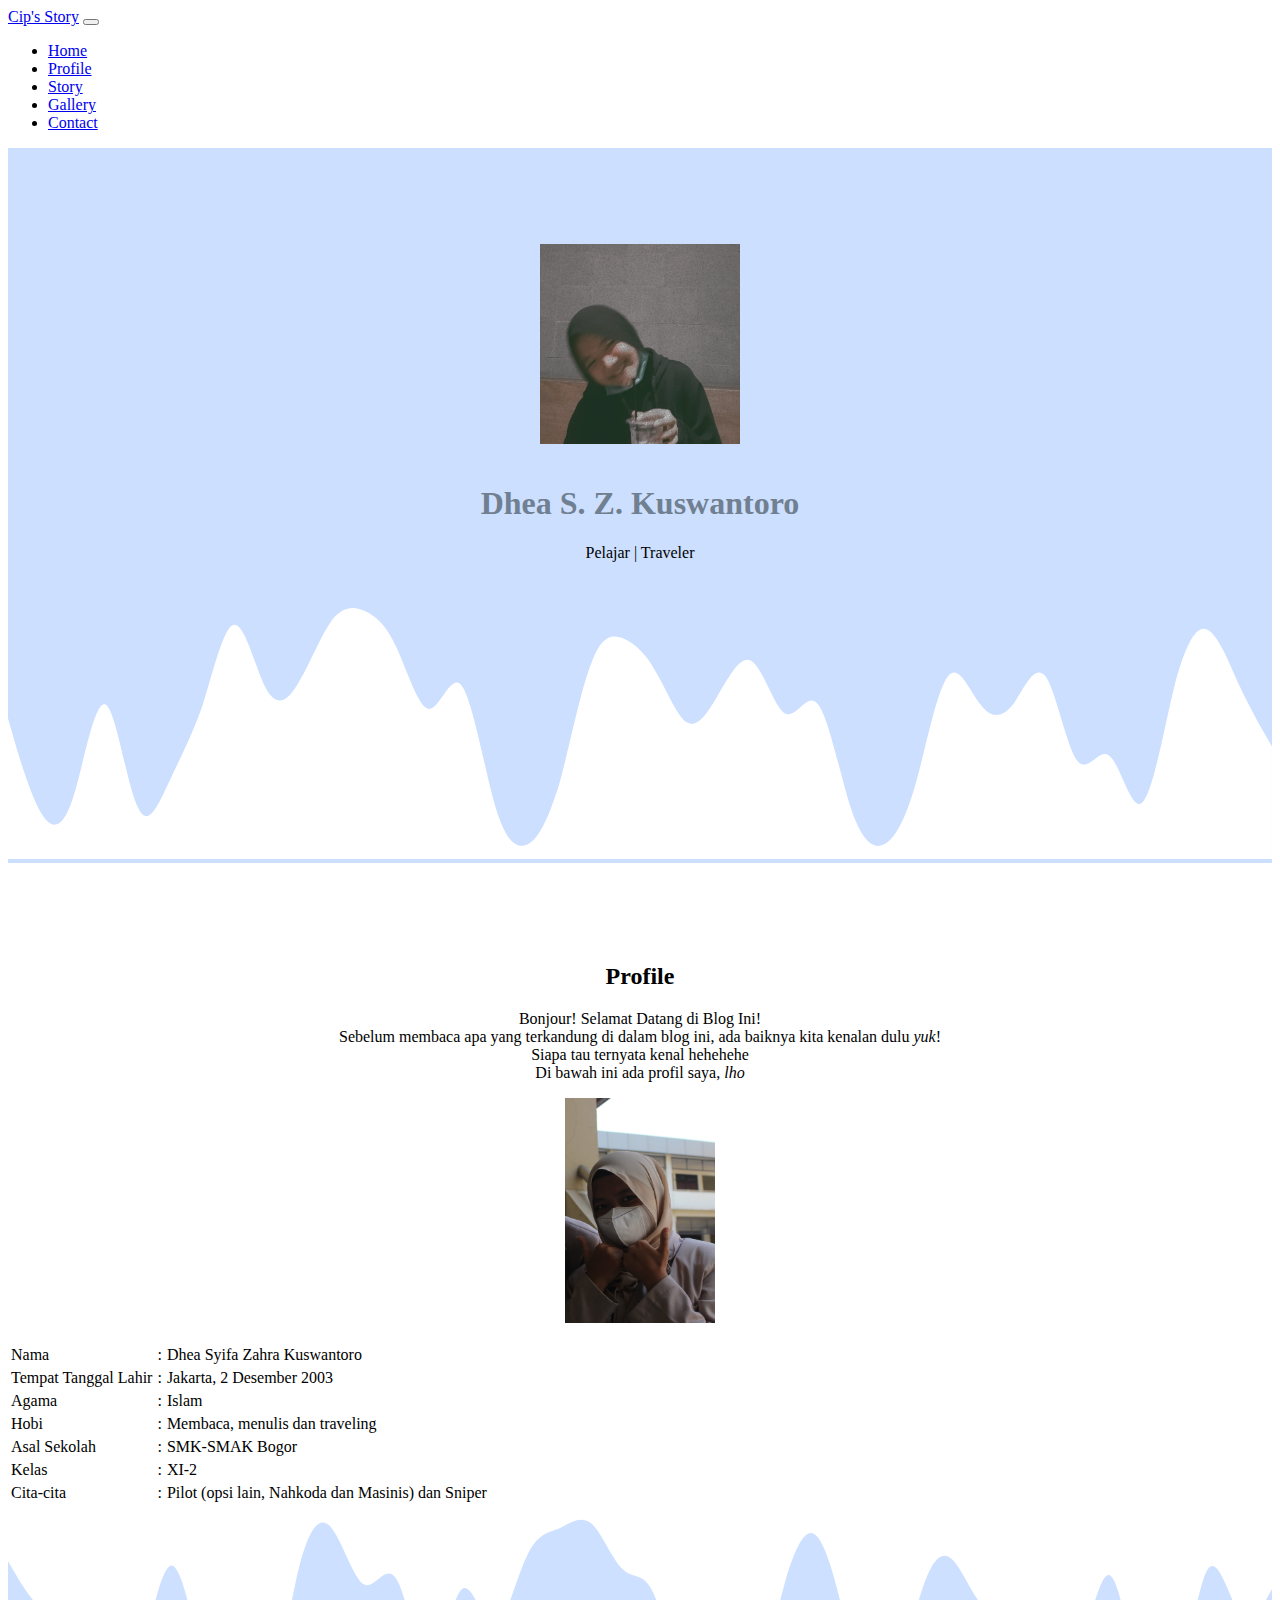
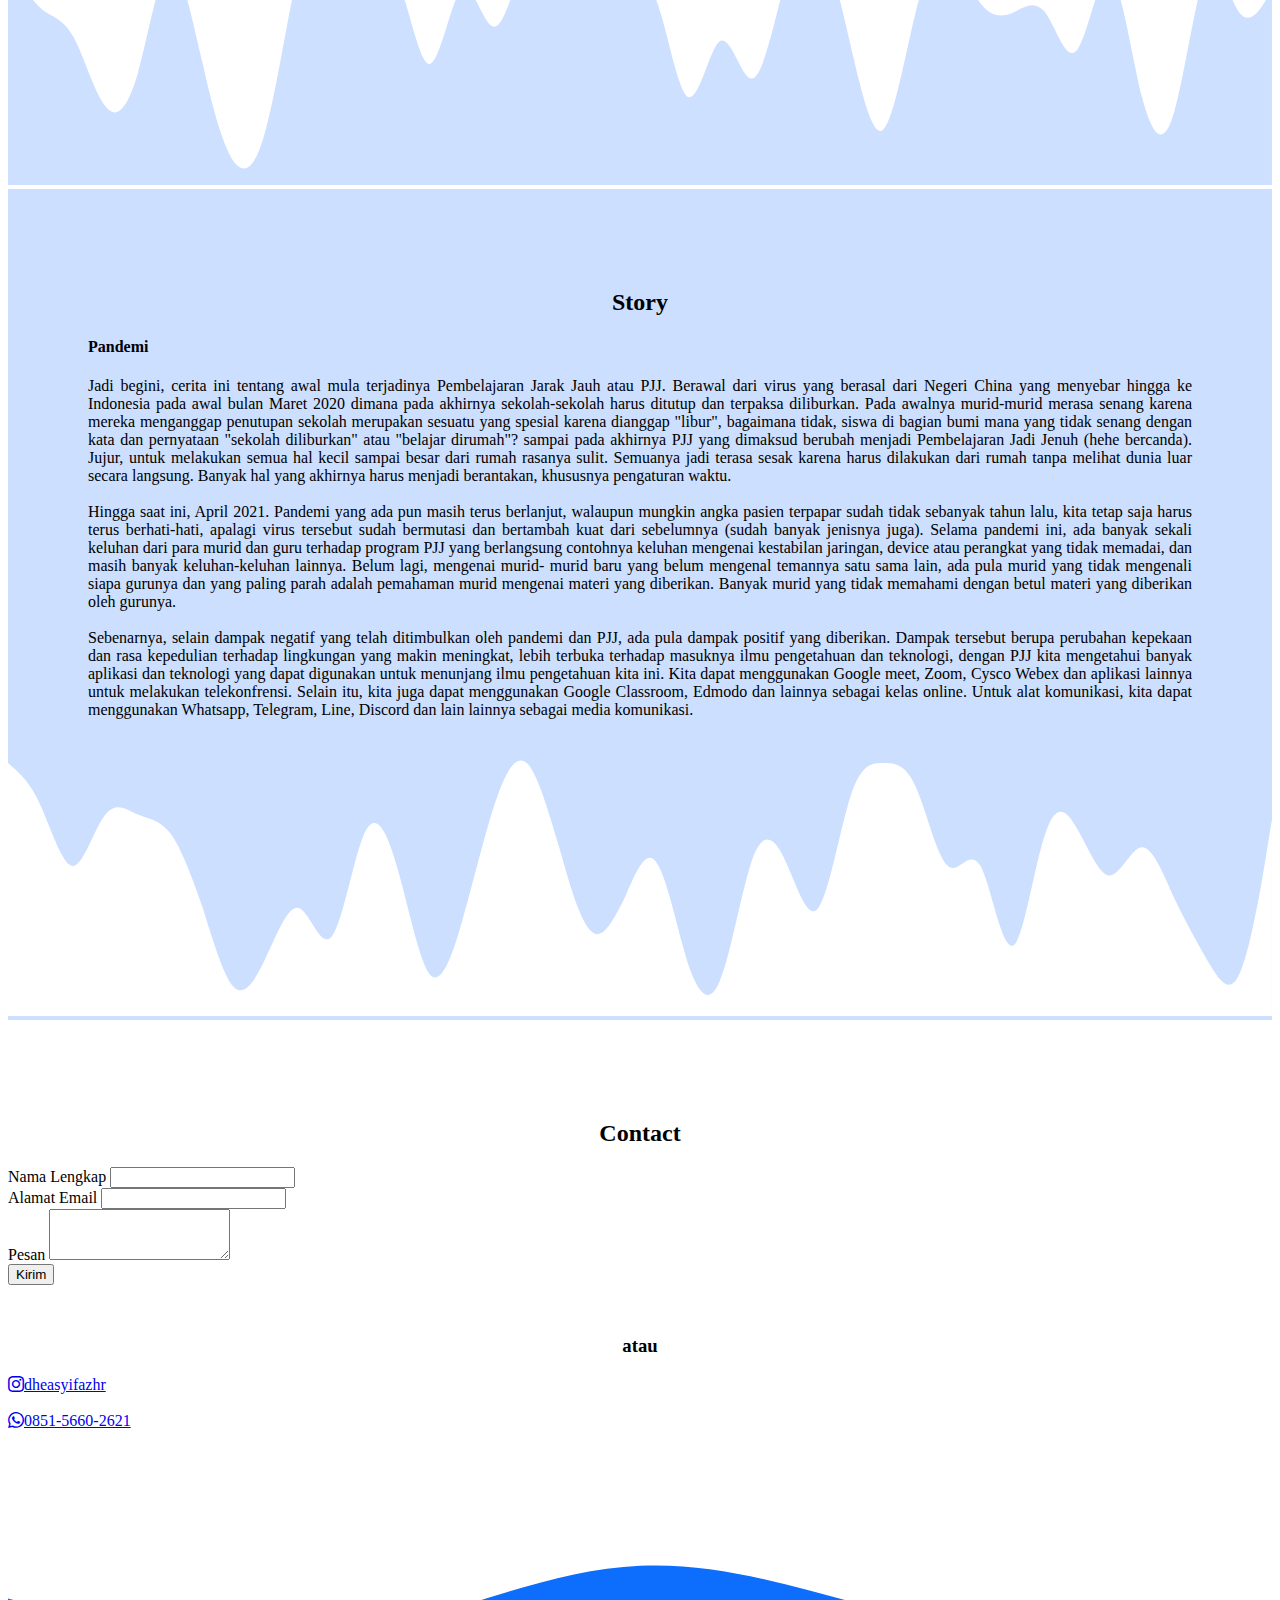
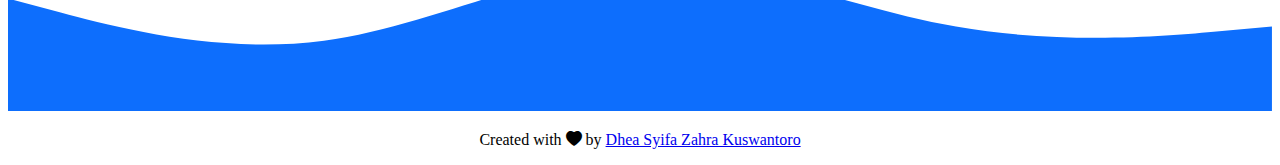
<file: index.html>
<!DOCTYPE html>
<html lang="en">
  <head>
    <!-- Required meta tags -->
    <meta charset="utf-8" />
    <meta name="viewport" content="width=device-width, initial-scale=1" />

    <!-- Bootstrap CSS -->
    <link href="https://cdn.jsdelivr.net/npm/bootstrap@5.0.1/dist/css/bootstrap.min.css" rel="stylesheet" 
    integrity="sha384-+0n0xVW2eSR5OomGNYDnhzAbDsOXxcvSN1TPprVMTNDbiYZCxYbOOl7+AMvyTG2x" crossorigin="anonymous" />

    <!-- Bootstrap Icons -->
    <link rel="stylesheet" href="https://cdn.jsdelivr.net/npm/bootstrap-icons@1.5.0/font/bootstrap-icons.css">

    <!-- My CSS -->
    <link rel="stylesheet" href="index.css" />

    <title>Little Story | Dhea Syifa</title>
  </head>
  <body>
    <!-- Navbar -->
    <nav class="navbar navbar-expand-lg navbar-dark bg-primary shadow-sm fixed-top">
      <div class="container">
        <a class="navbar-brand" href="#">Cip's Story</a>
        <button class="navbar-toggler" type="button" data-bs-toggle="collapse" data-bs-target="#navbarNav" aria-controls="navbarNav" aria-expanded="false" aria-label="Toggle navigation">
          <span class="navbar-toggler-icon"></span>
        </button>
        <div class="collapse navbar-collapse" id="navbarNav">
          <ul class="navbar-nav ms-auto">
            <li class="nav-item">
              <a class="nav-link active" aria-current="page" href="#Home">Home</a>
            </li>
            <li class="nav-item">
              <a class="nav-link" href="#Profile">Profile</a>
            </li>
            <li class="nav-item">
              <a class="nav-link" href="#Story">Story</a>
            </li>
            <li class="nav-item">
              <a class="nav-link" href="gallery.html">Gallery</a>
            </li>
            <li class="nav-item">
              <a class="nav-link" href="#Contact">Contact</a>
            </li>
          </ul>
        </div>
      </div>
    </nav>
    <!-- Akhir Navbar -->

    <!-- Jumbotron -->
    <section class="jumbotron">
      <img src="img/profile.jpg" alt="Dhea Syifa Zahra Kuswantoro" width="200" class="rounded-circle img-thumbnail" />
      <h1 class="display-4">Dhea S. Z. Kuswantoro</h1>
      <p class="lead text-center">Pelajar | Traveler</p>
      <svg xmlns="http://www.w3.org/2000/svg" viewBox="0 0 1440 320">
        <path
          fill="#ffff"
          fill-opacity="1"
          d="M0,160L6.2,181.3C12.3,203,25,245,37,266.7C49.2,288,62,288,74,250.7C86.2,213,98,139,111,144C123.1,149,135,235,148,261.3C160,288,172,256,185,229.3C196.9,203,209,181,222,144C233.8,107,246,53,258,53.3C270.8,53,283,107,295,128C307.7,149,320,139,332,117.3C344.6,96,357,64,369,48C381.5,32,394,32,406,37.3C418.5,43,431,53,443,80C455.4,107,468,149,480,149.3C492.3,149,505,107,517,122.7C529.2,139,542,213,554,256C566.2,299,578,309,591,304C603.1,299,615,277,628,234.7C640,192,652,128,665,96C676.9,64,689,64,702,69.3C713.8,75,726,85,738,106.7C750.8,128,763,160,775,165.3C787.7,171,800,149,812,128C824.6,107,837,85,849,96C861.5,107,874,149,886,154.7C898.5,160,911,128,923,144C935.4,160,948,224,960,261.3C972.3,299,985,309,997,304C1009.2,299,1022,277,1034,234.7C1046.2,192,1058,128,1071,112C1083.1,96,1095,128,1108,144C1120,160,1132,160,1145,144C1156.9,128,1169,96,1182,112C1193.8,128,1206,192,1218,208C1230.8,224,1243,192,1255,202.7C1267.7,213,1280,267,1292,256C1304.6,245,1317,171,1329,122.7C1341.5,75,1354,53,1366,58.7C1378.5,64,1391,96,1403,122.7C1415.4,149,1428,171,1434,181.3L1440,192L1440,320L1433.8,320C1427.7,320,1415,320,1403,320C1390.8,320,1378,320,1366,320C1353.8,320,1342,320,1329,320C1316.9,320,1305,320,1292,320C1280,320,1268,320,1255,320C1243.1,320,1231,320,1218,320C1206.2,320,1194,320,1182,320C1169.2,320,1157,320,1145,320C1132.3,320,1120,320,1108,320C1095.4,320,1083,320,1071,320C1058.5,320,1046,320,1034,320C1021.5,320,1009,320,997,320C984.6,320,972,320,960,320C947.7,320,935,320,923,320C910.8,320,898,320,886,320C873.8,320,862,320,849,320C836.9,320,825,320,812,320C800,320,788,320,775,320C763.1,320,751,320,738,320C726.2,320,714,320,702,320C689.2,320,677,320,665,320C652.3,320,640,320,628,320C615.4,320,603,320,591,320C578.5,320,566,320,554,320C541.5,320,529,320,517,320C504.6,320,492,320,480,320C467.7,320,455,320,443,320C430.8,320,418,320,406,320C393.8,320,382,320,369,320C356.9,320,345,320,332,320C320,320,308,320,295,320C283.1,320,271,320,258,320C246.2,320,234,320,222,320C209.2,320,197,320,185,320C172.3,320,160,320,148,320C135.4,320,123,320,111,320C98.5,320,86,320,74,320C61.5,320,49,320,37,320C24.6,320,12,320,6,320L0,320Z"
        ></path>
      </svg>
    </section>
    <!-- Akhir Jumbotron -->

    <!-- Profile -->
    <section id="Profile">
      <div class="container">
        <div class="row">
          <div class="col">
            <h2>Profile</h2>
          </div>
        </div>
      </div>
      <p style="text-align: center;">Bonjour! Selamat Datang di Blog Ini! 
        <br />
        Sebelum membaca apa yang terkandung di dalam blog ini, ada baiknya kita kenalan dulu <i>yuk</i>! <br />Siapa tau ternyata kenal hehehehe <br />Di bawah ini ada profil saya, <i>lho</i></p>
      <img src="img/pict profile.jpg" alt="Dhea Syifa Zahra Kuswantoro" width="150" height="225" />
      <table class="table text-align-center">
        <tr>
          <td>Nama</td>
          <td>:</td>
          <td>Dhea Syifa Zahra Kuswantoro</td>
        </tr>
        <tr>
          <td>Tempat Tanggal Lahir</td>
          <td>:</td>
          <td>Jakarta, 2 Desember 2003</td>
        </tr>
        <tr>
          <td>Agama</td>
          <td>:</td>
          <td>Islam</td>
        </tr>
        <tr>
          <td>Hobi</td>
          <td>:</td>
          <td>Membaca, menulis dan traveling</td>
        </tr>
        <tr>
          <td>Asal Sekolah</td>
          <td>:</td>
          <td>SMK-SMAK Bogor</td>
        </tr>
        <tr>
          <td>Kelas</td>
          <td>:</td>
          <td>XI-2</td>
        </tr>
        <tr>
          <td>Cita-cita</td>
          <td>:</td>
          <td>Pilot (opsi lain, Nahkoda dan Masinis) dan Sniper</td>
        </tr>
      </table>
      <svg xmlns="http://www.w3.org/2000/svg" viewBox="0 0 1440 320">
        <path
          fill="#cde0ff"
          fill-opacity="1"
          d="M0,64L6.2,74.7C12.3,85,25,107,37,117.3C49.2,128,62,128,74,149.3C86.2,171,98,213,111,229.3C123.1,245,135,235,148,192C160,149,172,75,185,69.3C196.9,64,209,128,222,181.3C233.8,235,246,277,258,293.3C270.8,309,283,299,295,250.7C307.7,203,320,117,332,69.3C344.6,21,357,11,369,26.7C381.5,43,394,85,406,90.7C418.5,96,431,64,443,85.3C455.4,107,468,181,480,181.3C492.3,181,505,107,517,96C529.2,85,542,139,554,138.7C566.2,139,578,85,591,58.7C603.1,32,615,32,628,26.7C640,21,652,11,665,21.3C676.9,32,689,64,702,74.7C713.8,85,726,75,738,106.7C750.8,139,763,213,775,218.7C787.7,224,800,160,812,154.7C824.6,149,837,203,849,197.3C861.5,192,874,128,886,85.3C898.5,43,911,21,923,37.3C935.4,53,948,107,960,160C972.3,213,985,267,997,256C1009.2,245,1022,171,1034,122.7C1046.2,75,1058,53,1071,58.7C1083.1,64,1095,96,1108,112C1120,128,1132,128,1145,122.7C1156.9,117,1169,107,1182,122.7C1193.8,139,1206,181,1218,165.3C1230.8,149,1243,75,1255,80C1267.7,85,1280,171,1292,218.7C1304.6,267,1317,277,1329,234.7C1341.5,192,1354,96,1366,74.7C1378.5,53,1391,107,1403,122.7C1415.4,139,1428,117,1434,106.7L1440,96L1440,320L1433.8,320C1427.7,320,1415,320,1403,320C1390.8,320,1378,320,1366,320C1353.8,320,1342,320,1329,320C1316.9,320,1305,320,1292,320C1280,320,1268,320,1255,320C1243.1,320,1231,320,1218,320C1206.2,320,1194,320,1182,320C1169.2,320,1157,320,1145,320C1132.3,320,1120,320,1108,320C1095.4,320,1083,320,1071,320C1058.5,320,1046,320,1034,320C1021.5,320,1009,320,997,320C984.6,320,972,320,960,320C947.7,320,935,320,923,320C910.8,320,898,320,886,320C873.8,320,862,320,849,320C836.9,320,825,320,812,320C800,320,788,320,775,320C763.1,320,751,320,738,320C726.2,320,714,320,702,320C689.2,320,677,320,665,320C652.3,320,640,320,628,320C615.4,320,603,320,591,320C578.5,320,566,320,554,320C541.5,320,529,320,517,320C504.6,320,492,320,480,320C467.7,320,455,320,443,320C430.8,320,418,320,406,320C393.8,320,382,320,369,320C356.9,320,345,320,332,320C320,320,308,320,295,320C283.1,320,271,320,258,320C246.2,320,234,320,222,320C209.2,320,197,320,185,320C172.3,320,160,320,148,320C135.4,320,123,320,111,320C98.5,320,86,320,74,320C61.5,320,49,320,37,320C24.6,320,12,320,6,320L0,320Z"
        ></path>
      </svg>
    </section>
    <!-- Akhir Profile -->

    <!-- Story -->
    <section id="Story">
      <div class="container">
        <div class="row text-center mb-3">
          <div class="col">
            <h2>Story</h2>
          </div>
        </div>
      </div>
      <h4>Pandemi</h4>
      <p style="margin-left: 5rem; margin-right: 5rem; text-align: justify;">
        Jadi begini, cerita ini tentang awal mula terjadinya Pembelajaran Jarak Jauh atau PJJ. Berawal dari virus yang berasal dari Negeri China yang menyebar hingga ke Indonesia pada awal bulan Maret 2020 dimana pada akhirnya
        sekolah-sekolah harus ditutup dan terpaksa diliburkan. Pada awalnya murid-murid merasa senang karena mereka menganggap penutupan sekolah merupakan sesuatu yang spesial karena dianggap "libur", bagaimana tidak, siswa di bagian bumi
        mana yang tidak senang dengan kata dan pernyataan "sekolah diliburkan" atau "belajar dirumah"? sampai pada akhirnya PJJ yang dimaksud berubah menjadi Pembelajaran Jadi Jenuh (hehe bercanda). Jujur, untuk melakukan semua hal kecil
        sampai besar dari rumah rasanya sulit. Semuanya jadi terasa sesak karena harus dilakukan dari rumah tanpa melihat dunia luar secara langsung. Banyak hal yang akhirnya harus menjadi berantakan, khususnya pengaturan waktu.
        <br />
        <br />
        Hingga saat ini, April 2021. Pandemi yang ada pun masih terus berlanjut, walaupun mungkin angka pasien terpapar sudah tidak sebanyak tahun lalu, kita tetap saja harus terus berhati-hati, apalagi virus tersebut sudah bermutasi dan
        bertambah kuat dari sebelumnya (sudah banyak jenisnya juga). Selama pandemi ini, ada banyak sekali keluhan dari para murid dan guru terhadap program PJJ yang berlangsung contohnya keluhan mengenai kestabilan jaringan, device atau
        perangkat yang tidak memadai, dan masih banyak keluhan-keluhan lainnya. Belum lagi, mengenai murid- murid baru yang belum mengenal temannya satu sama lain, ada pula murid yang tidak mengenali siapa gurunya dan yang paling parah
        adalah pemahaman murid mengenai materi yang diberikan. Banyak murid yang tidak memahami dengan betul materi yang diberikan oleh gurunya.
        <br />
        <br />
        Sebenarnya, selain dampak negatif yang telah ditimbulkan oleh pandemi dan PJJ, ada pula dampak positif yang diberikan. Dampak tersebut berupa perubahan kepekaan dan rasa kepedulian terhadap lingkungan yang makin meningkat, lebih
        terbuka terhadap masuknya ilmu pengetahuan dan teknologi, dengan PJJ kita mengetahui banyak aplikasi dan teknologi yang dapat digunakan untuk menunjang ilmu pengetahuan kita ini. Kita dapat menggunakan Google meet, Zoom, Cysco Webex
        dan aplikasi lainnya untuk melakukan telekonfrensi. Selain itu, kita juga dapat menggunakan Google Classroom, Edmodo dan lainnya sebagai kelas online. Untuk alat komunikasi, kita dapat menggunakan Whatsapp, Telegram, Line, Discord
        dan lain lainnya sebagai media komunikasi.
      </p>
      <svg xmlns="http://www.w3.org/2000/svg" viewBox="0 0 1440 320">
        <path
          fill="#ffffff"
          fill-opacity="1"
          d="M0,32L6.2,37.3C12.3,43,25,53,37,80C49.2,107,62,149,74,149.3C86.2,149,98,107,111,90.7C123.1,75,135,85,148,90.7C160,96,172,96,185,112C196.9,128,209,160,222,197.3C233.8,235,246,277,258,288C270.8,299,283,277,295,250.7C307.7,224,320,192,332,197.3C344.6,203,357,245,369,229.3C381.5,213,394,139,406,112C418.5,85,431,107,443,149.3C455.4,192,468,256,480,272C492.3,288,505,256,517,213.3C529.2,171,542,117,554,80C566.2,43,578,21,591,32C603.1,43,615,85,628,128C640,171,652,213,665,224C676.9,235,689,213,702,186.7C713.8,160,726,128,738,144C750.8,160,763,224,775,261.3C787.7,299,800,309,812,277.3C824.6,245,837,171,849,138.7C861.5,107,874,117,886,144C898.5,171,911,213,923,197.3C935.4,181,948,107,960,69.3C972.3,32,985,32,997,32C1009.2,32,1022,32,1034,58.7C1046.2,85,1058,139,1071,149.3C1083.1,160,1095,128,1108,149.3C1120,171,1132,245,1145,240C1156.9,235,1169,149,1182,112C1193.8,75,1206,85,1218,106.7C1230.8,128,1243,160,1255,160C1267.7,160,1280,128,1292,128C1304.6,128,1317,160,1329,186.7C1341.5,213,1354,235,1366,256C1378.5,277,1391,299,1403,272C1415.4,245,1428,171,1434,133.3L1440,96L1440,320L1433.8,320C1427.7,320,1415,320,1403,320C1390.8,320,1378,320,1366,320C1353.8,320,1342,320,1329,320C1316.9,320,1305,320,1292,320C1280,320,1268,320,1255,320C1243.1,320,1231,320,1218,320C1206.2,320,1194,320,1182,320C1169.2,320,1157,320,1145,320C1132.3,320,1120,320,1108,320C1095.4,320,1083,320,1071,320C1058.5,320,1046,320,1034,320C1021.5,320,1009,320,997,320C984.6,320,972,320,960,320C947.7,320,935,320,923,320C910.8,320,898,320,886,320C873.8,320,862,320,849,320C836.9,320,825,320,812,320C800,320,788,320,775,320C763.1,320,751,320,738,320C726.2,320,714,320,702,320C689.2,320,677,320,665,320C652.3,320,640,320,628,320C615.4,320,603,320,591,320C578.5,320,566,320,554,320C541.5,320,529,320,517,320C504.6,320,492,320,480,320C467.7,320,455,320,443,320C430.8,320,418,320,406,320C393.8,320,382,320,369,320C356.9,320,345,320,332,320C320,320,308,320,295,320C283.1,320,271,320,258,320C246.2,320,234,320,222,320C209.2,320,197,320,185,320C172.3,320,160,320,148,320C135.4,320,123,320,111,320C98.5,320,86,320,74,320C61.5,320,49,320,37,320C24.6,320,12,320,6,320L0,320Z"
        ></path>
      </svg>
    </section>
    <!-- Akhir Story -->

    <!-- Contact -->
    <section id="Contact">
      <div class="container">
        <div class="row mb-3">
          <div class="cel">
            <h2>Contact</h2>
          </div>
        </div>
        <div class="row justify-content-center">
          <class="col-md-6">
            <form>
              <div class="mb-3">
                <label for="Name" class="form-label">Nama Lengkap</label>
                <input type="text" class="form-control" id="Name" aria-describedby="Name"></input>
              </div>
              <div class="mb-3">
                <label for="Email" class="form-label">Alamat Email</label>
                <input type="email" class="form-control" id="Email" aria-describedby="Email" />
              </div>
              <div class="mb-3">
                <label for="Pesan" class="form-label">Pesan</label>
                <textarea class="form-control" id="Pesan" rows="3"></textarea>
              </div>
              <button type="submit" class="btn btn-primary">Kirim</button>
            </form>
          </div>
      <h3>atau</h3>
            <a class="btn btn-danger" href="https://instagram.com/dheasyifazhr?utm_medium=copy_link" role="button"><i class="bi bi-instagram"></i>dheasyifazhr</a>
        </br>
        </br>
            <a class="btn btn-success" href="https://wa.me/qr/U2TGAU6UXEEZD1" role="button"><i class="bi bi-whatsapp"></i>0851-5660-2621</a>
      </div>
    </div>
      <svg xmlns="http://www.w3.org/2000/svg" viewBox="0 0 1440 320">
        <path fill="#0d6efd" 
        fill-opacity="1" 
        d="M0,192L60,208C120,224,240,256,360,240C480,224,600,160,720,154.7C840,149,960,203,1080,224C1200,245,1320,235,1380,229.3L1440,224L1440,320L1380,320C1320,320,1200,320,1080,320C960,320,840,320,720,320C600,320,480,320,360,320C240,320,120,320,60,320L0,320Z">
      </path>
      </svg>
    </section>
    <!-- Akhir Contact -->

    <!-- Footer -->
    <footer class="bg-primary text-white pb-3">
      <p style="text-align: center;">Created with <i class="bi bi-heart-fill text-danger"></i> by <a href="https://instagram.com/dheasyifazhr?utm_medium=copy_link" class="text-white fw-bold">Dhea Syifa Zahra Kuswantoro</a></p>
    </footer>
    <!-- Akhir Footer -->
    <script src="https://cdn.jsdelivr.net/npm/bootstrap@5.0.1/dist/js/bootstrap.bundle.min.js" integrity="sha384-gtEjrD/SeCtmISkJkNUaaKMoLD0//ElJ19smozuHV6z3Iehds+3Ulb9Bn9Plx0x4" crossorigin="anonymous"></script>
  </body>
</html>
</file>
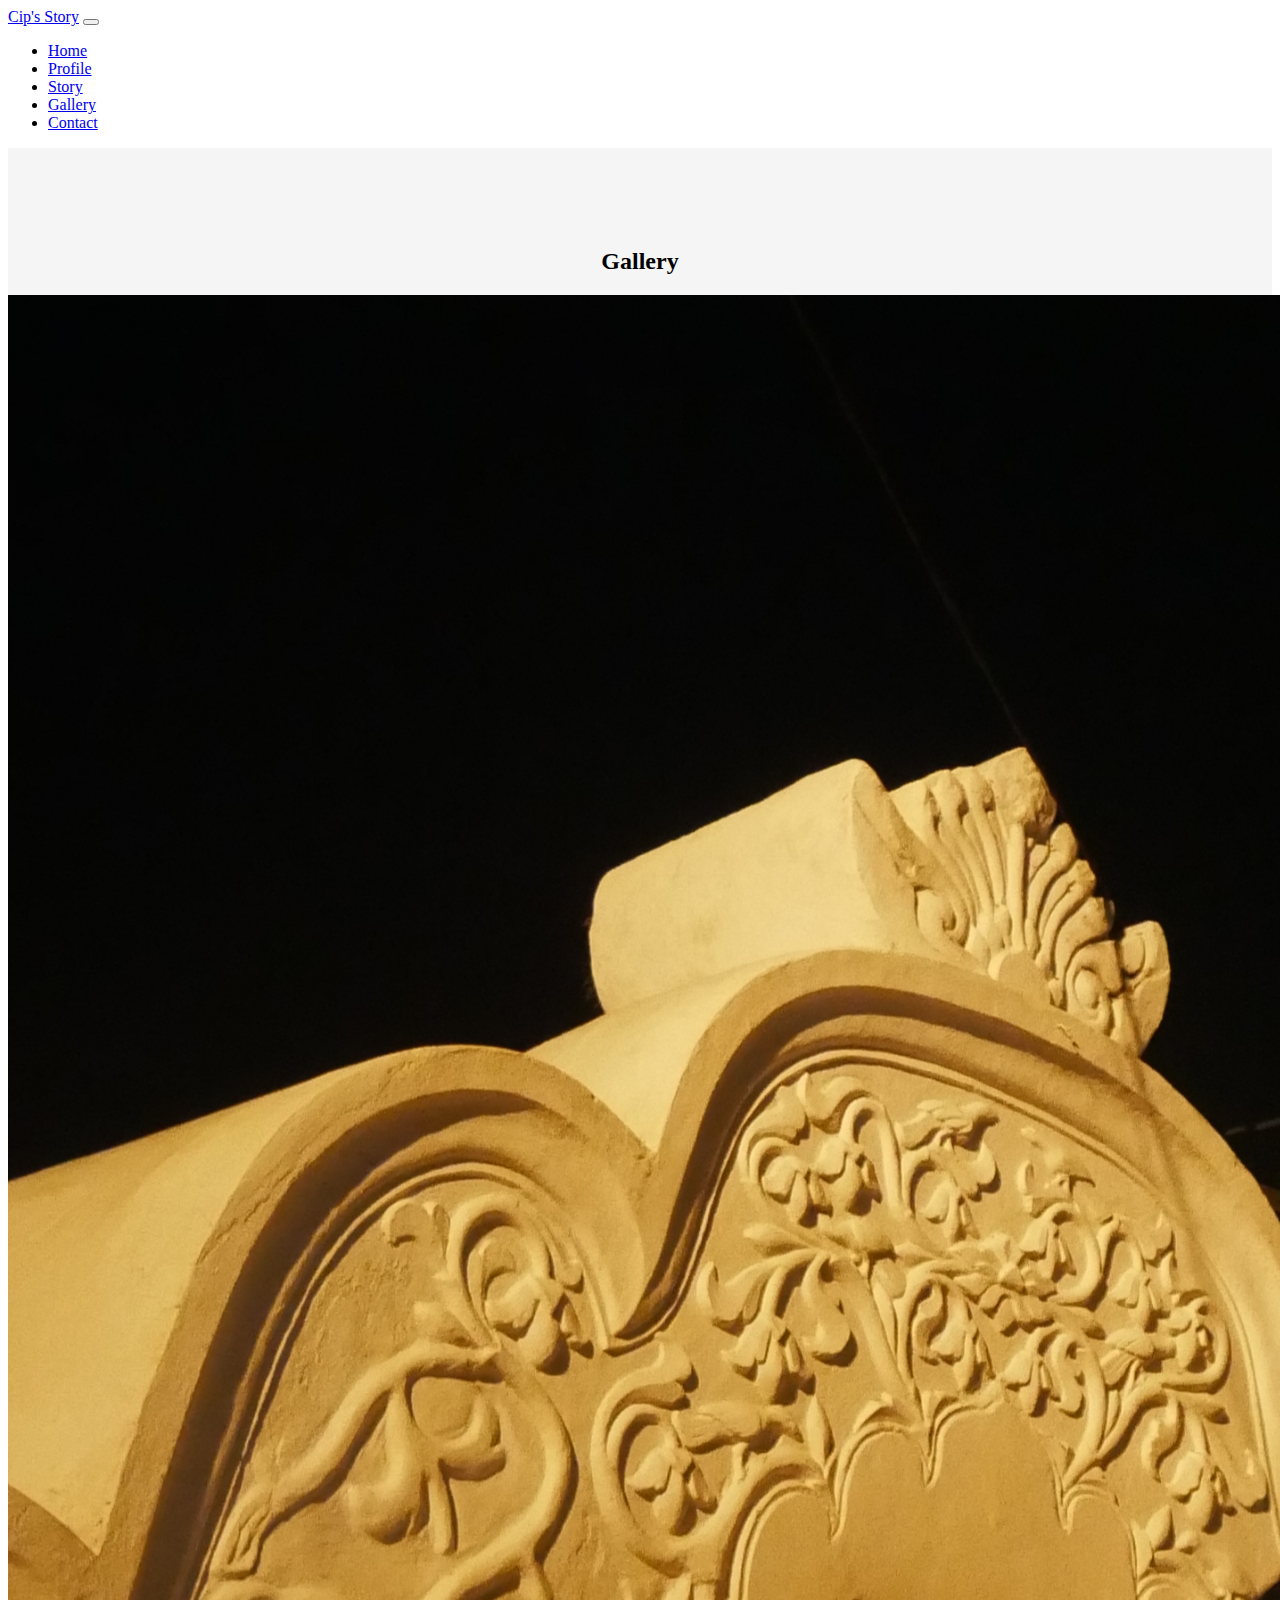
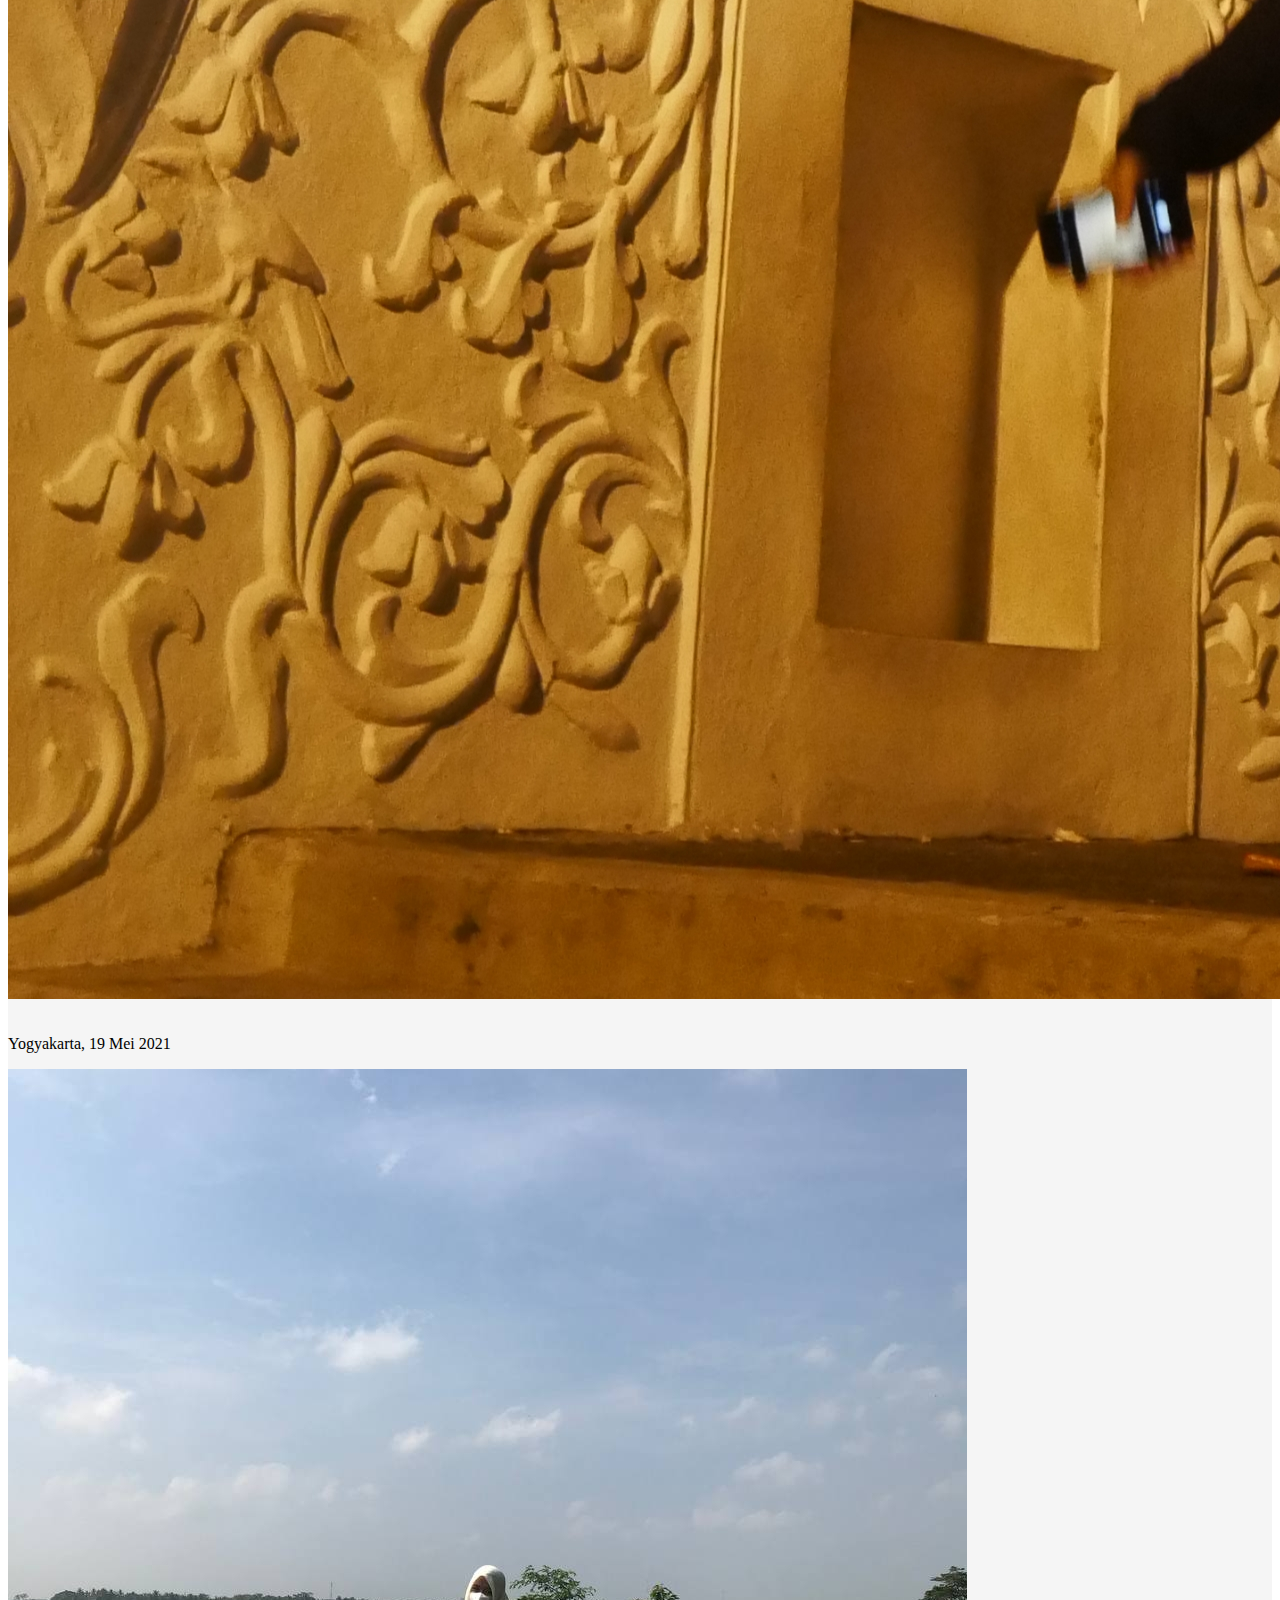
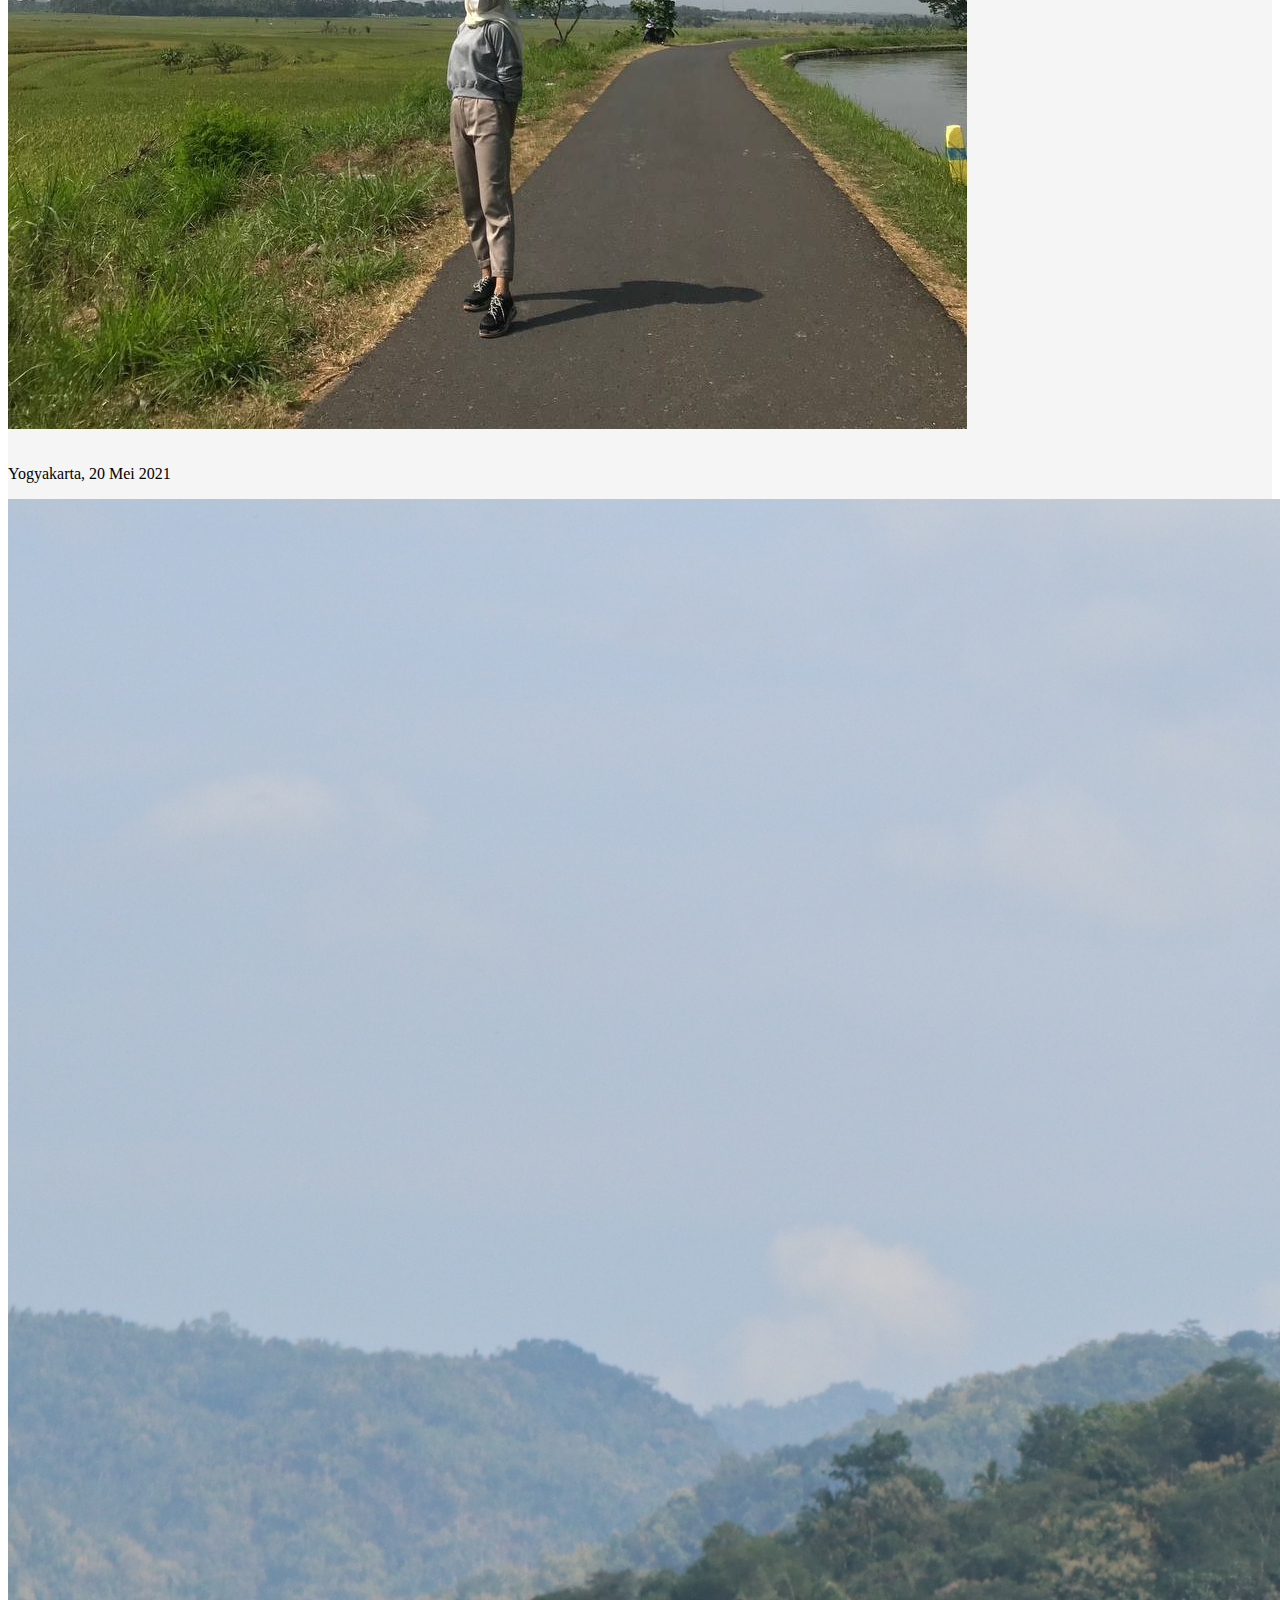
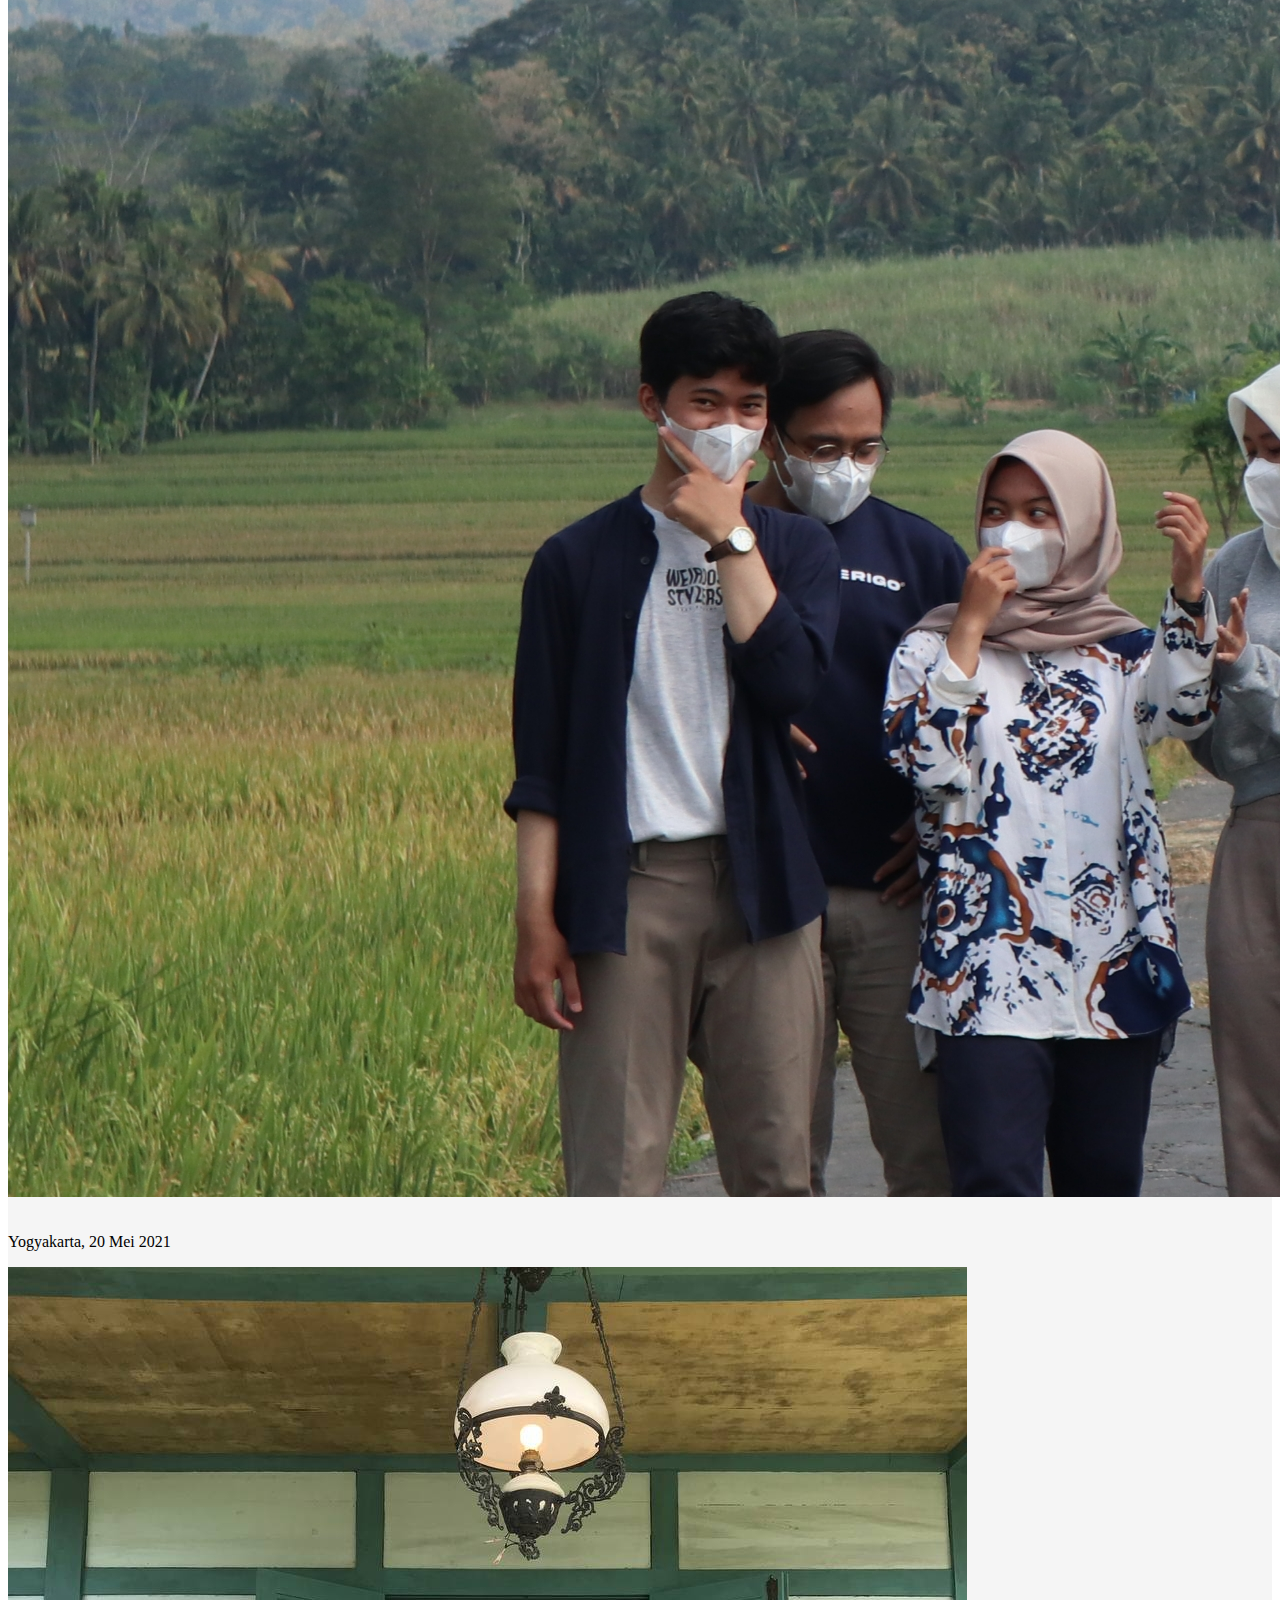
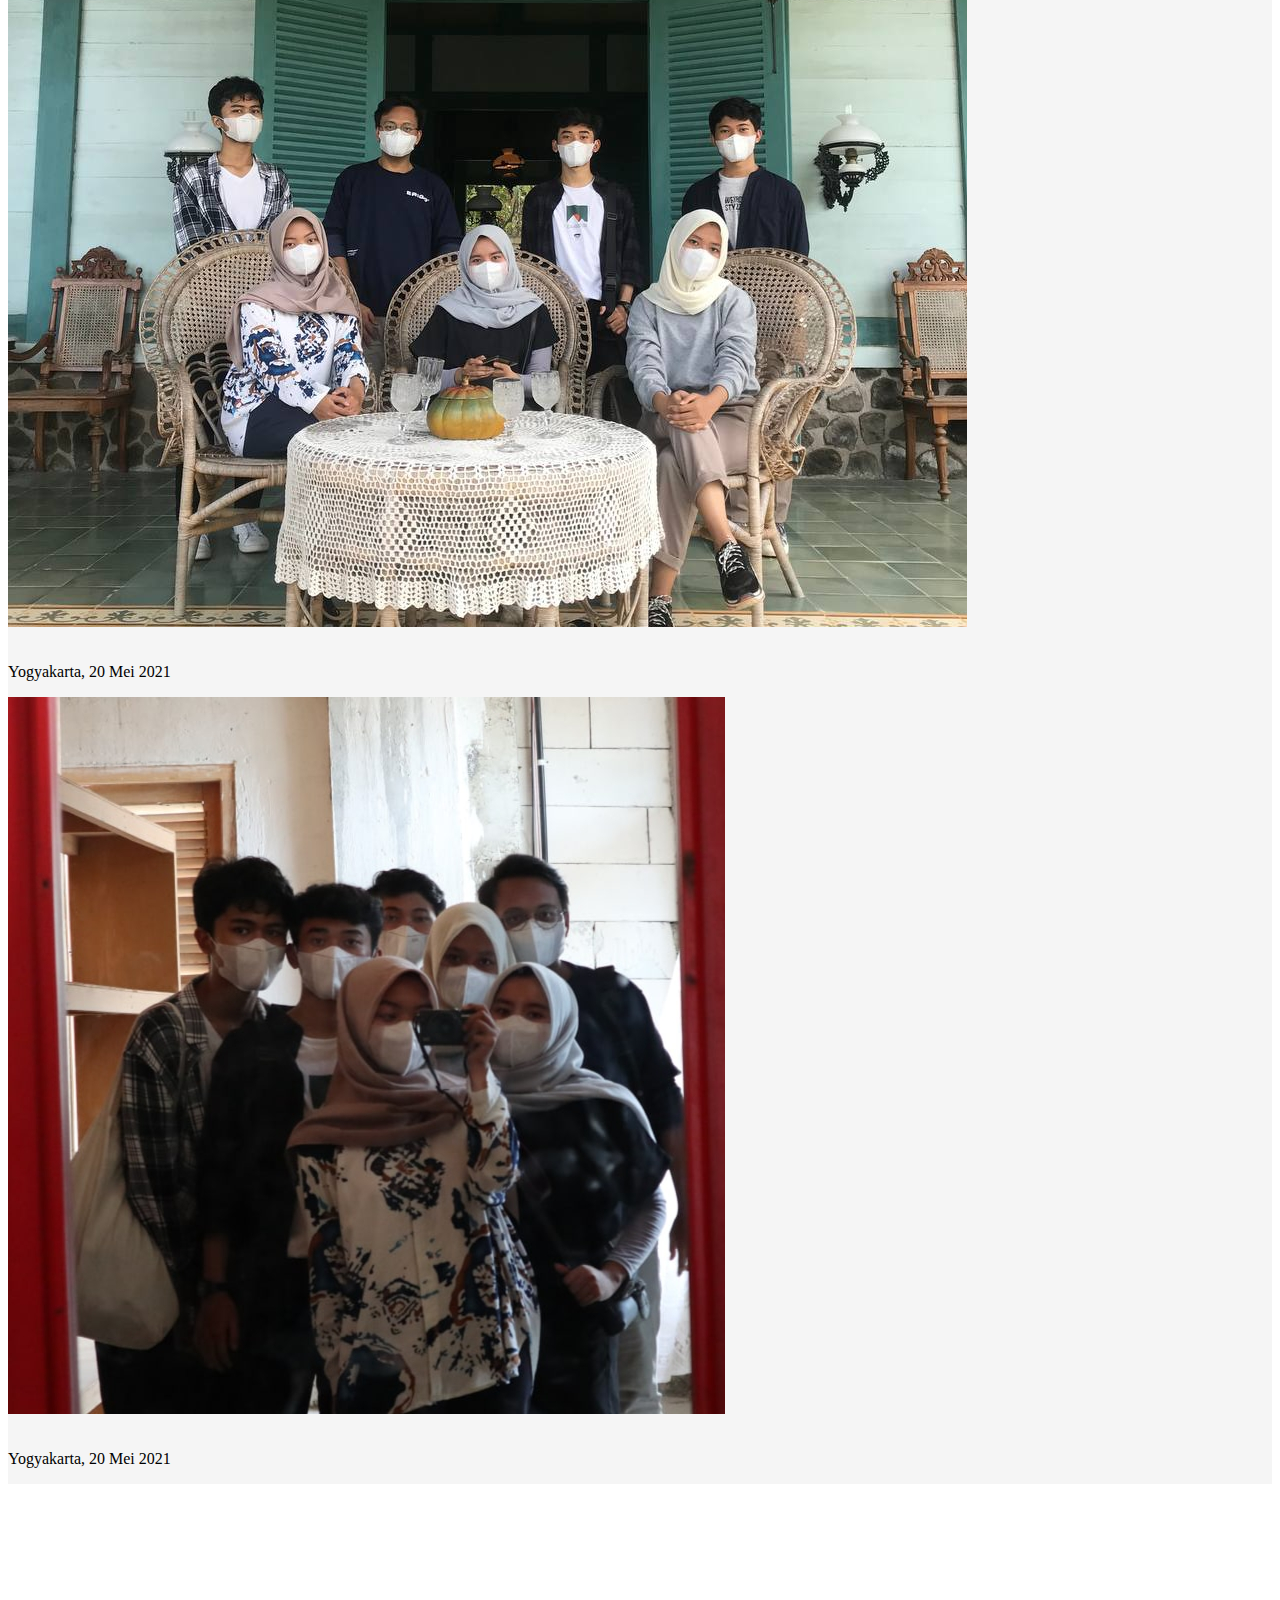
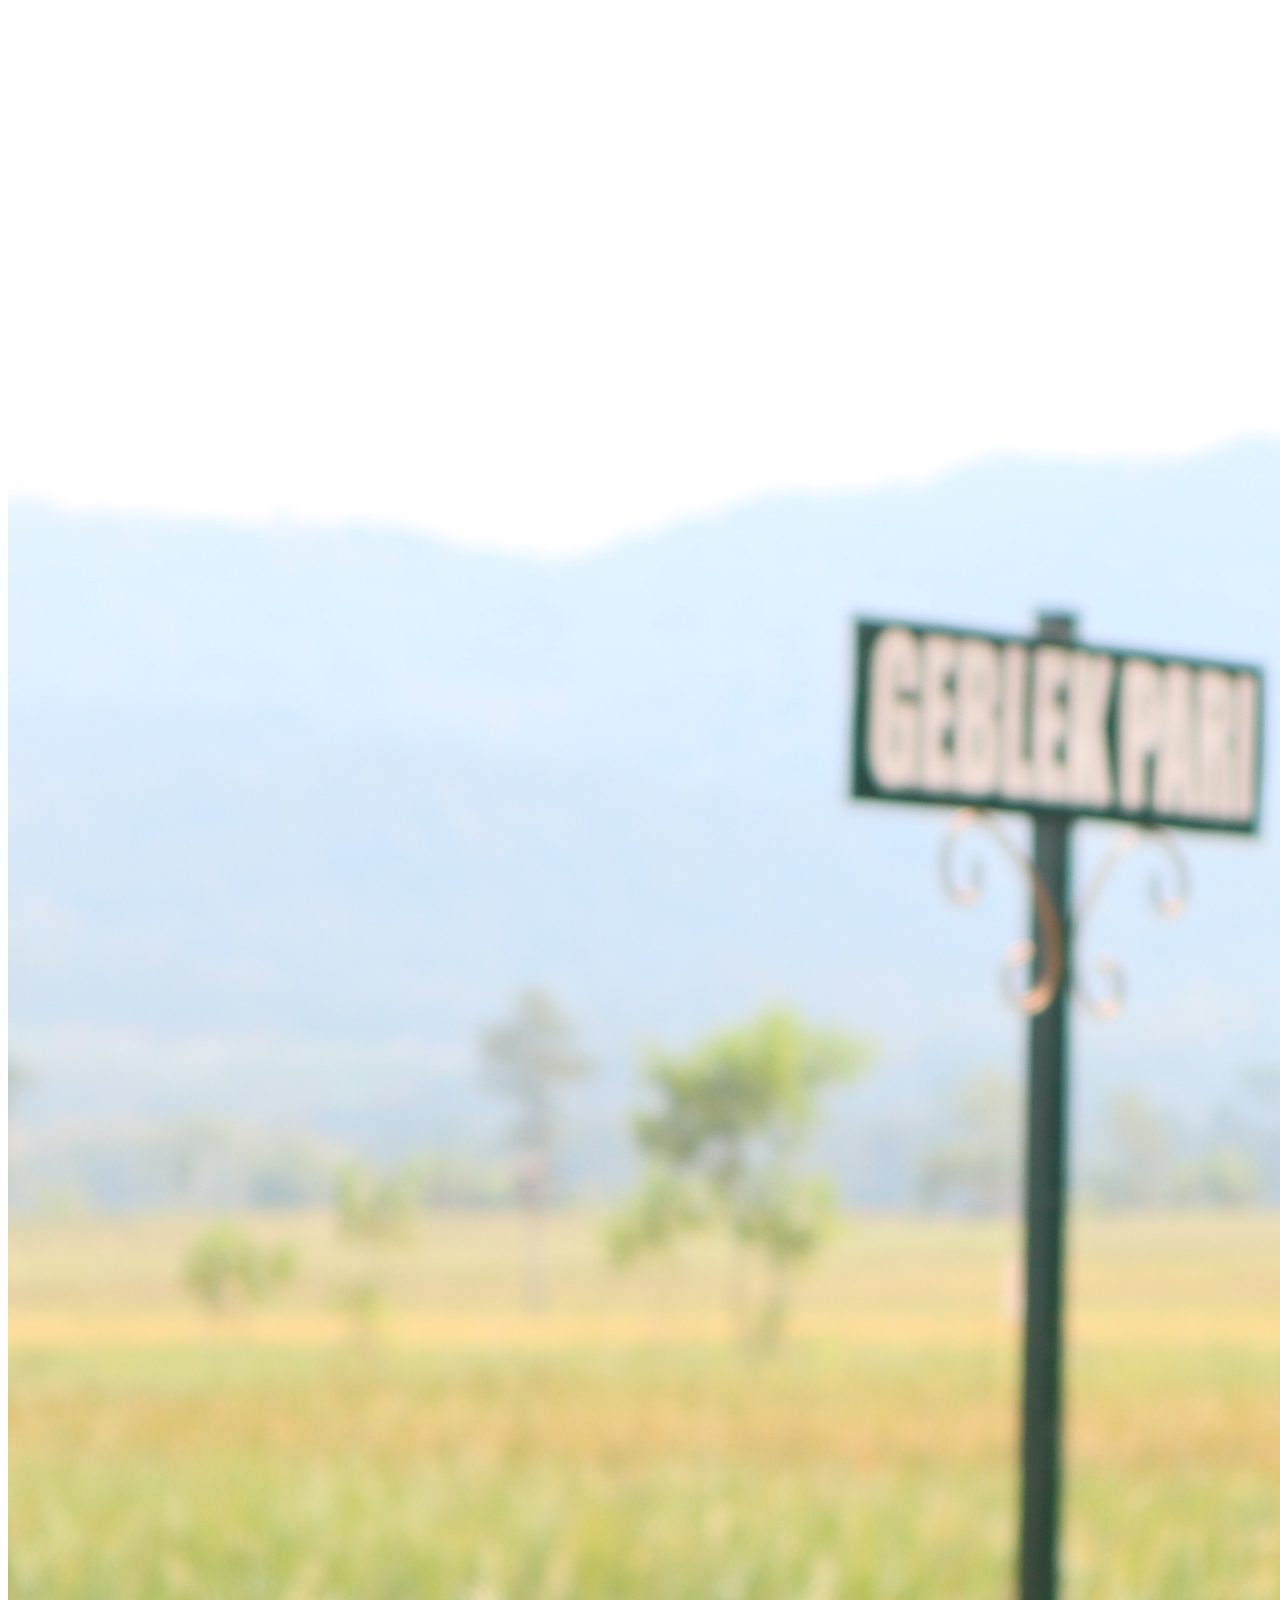
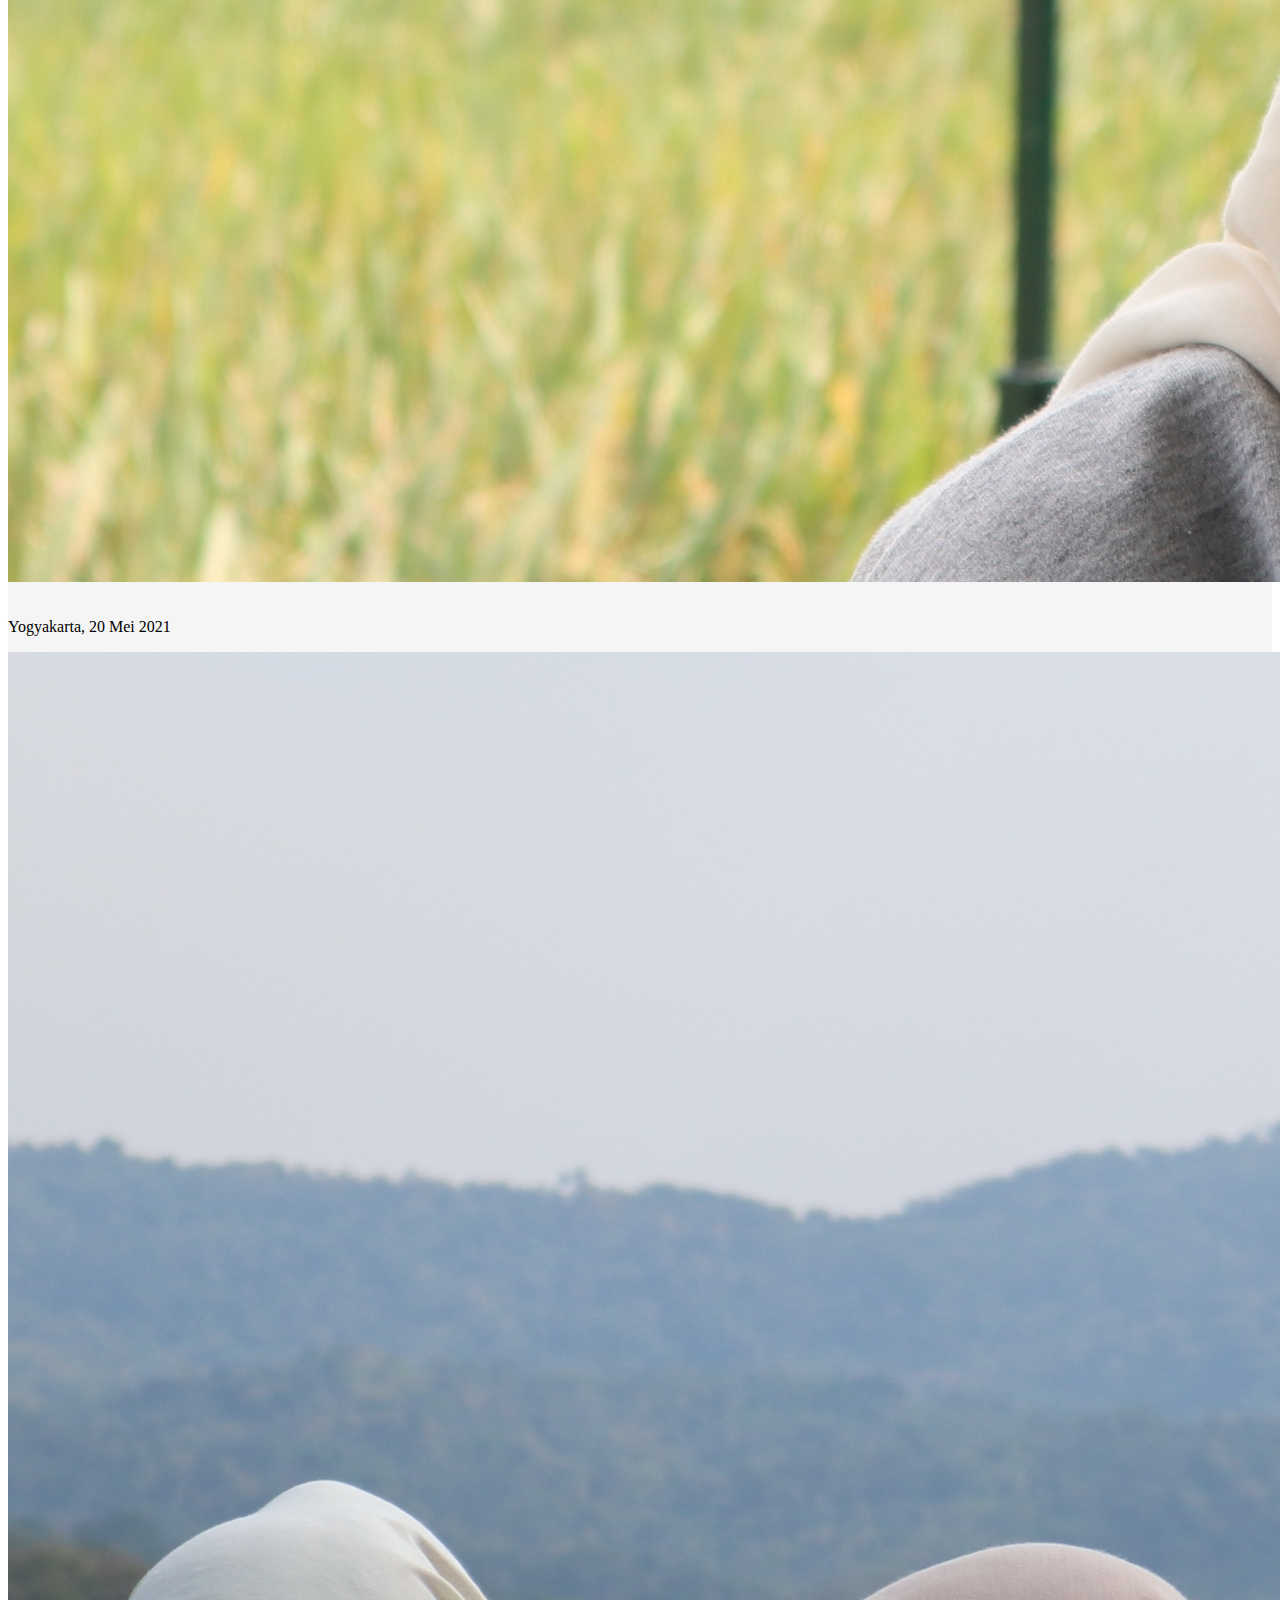
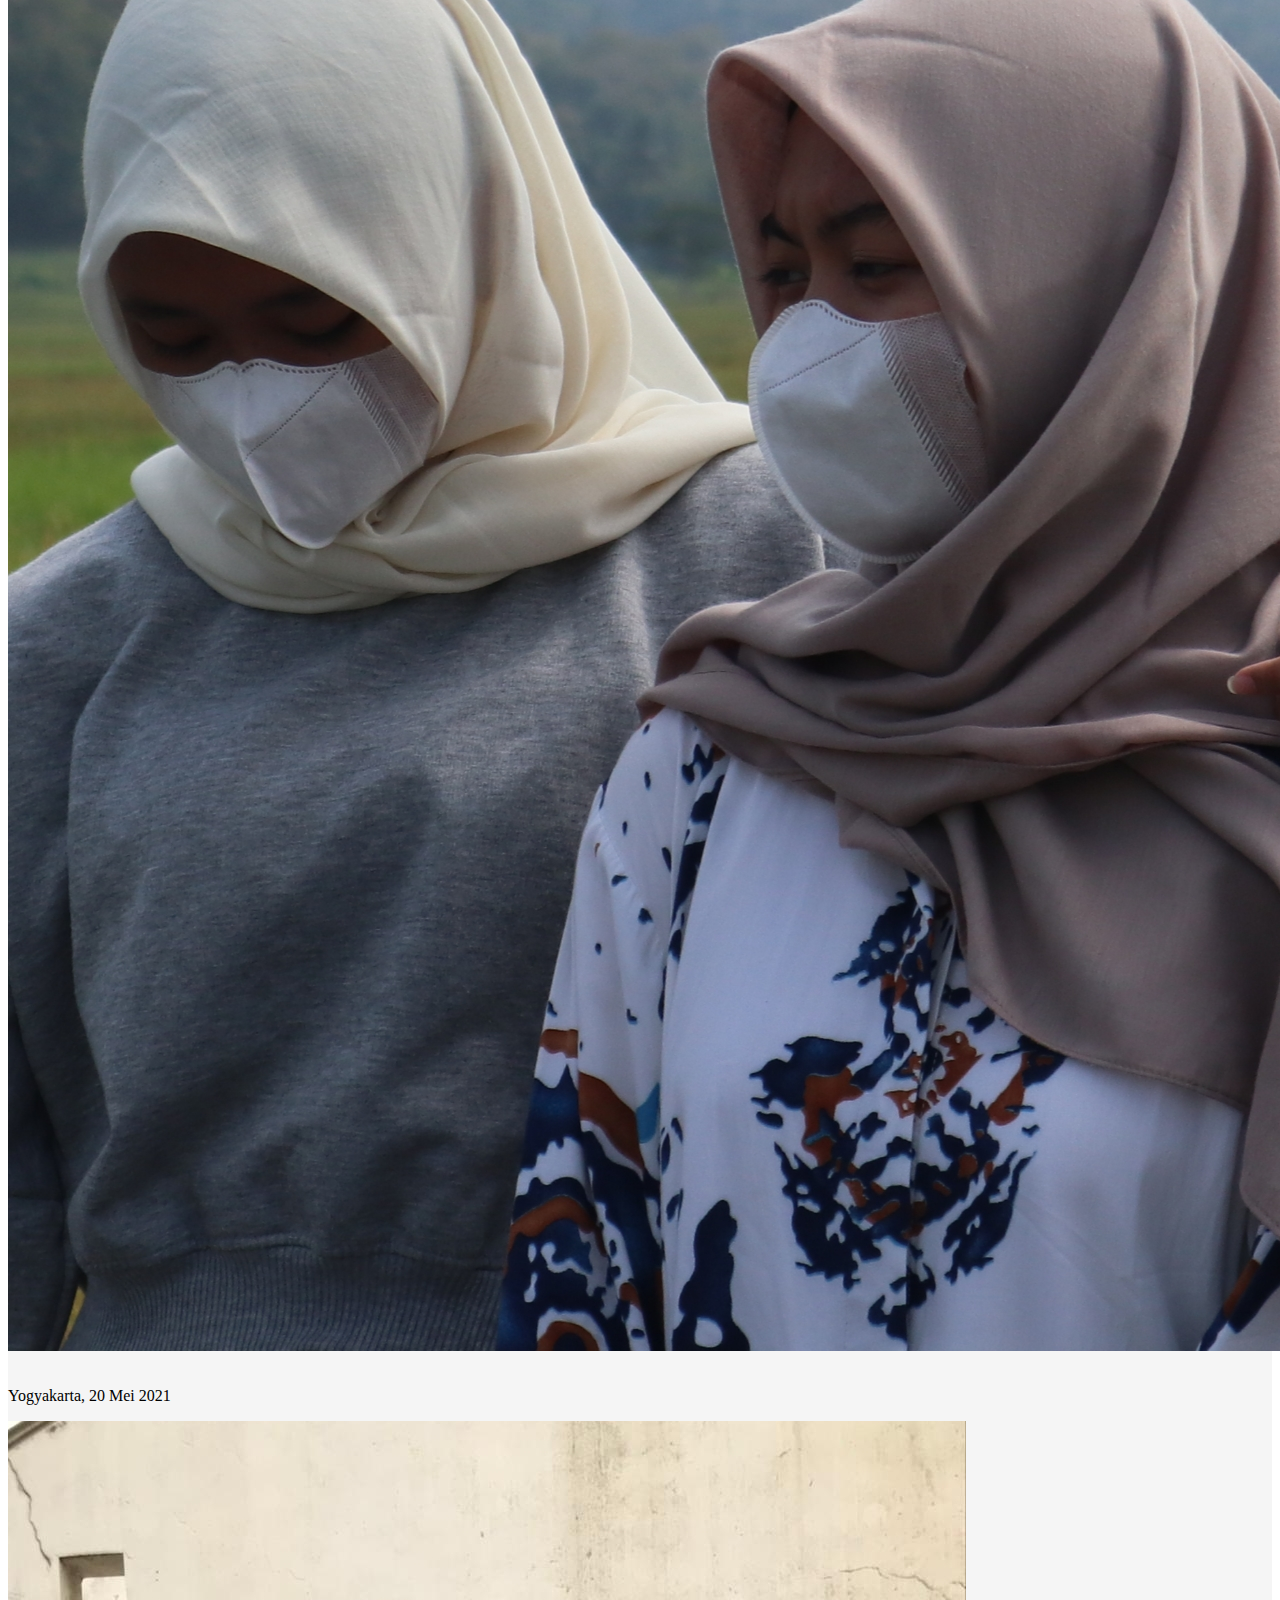
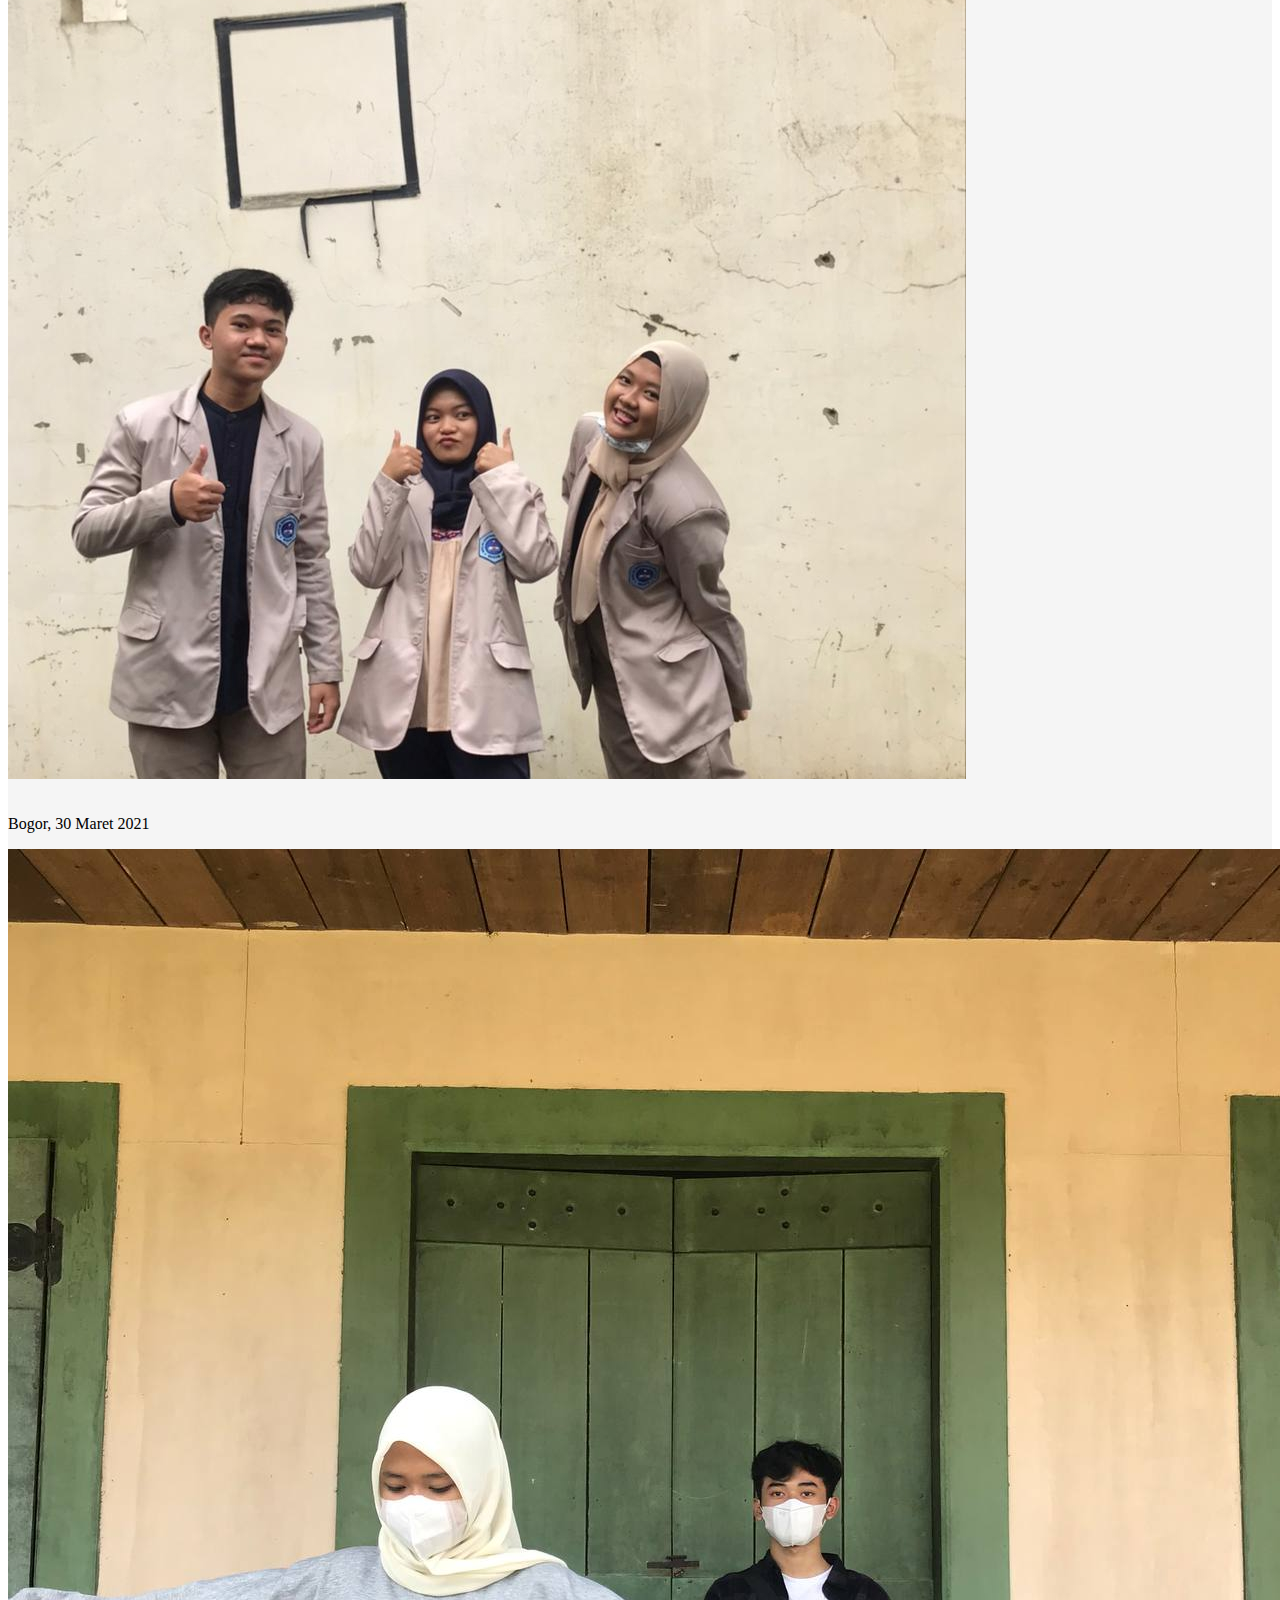
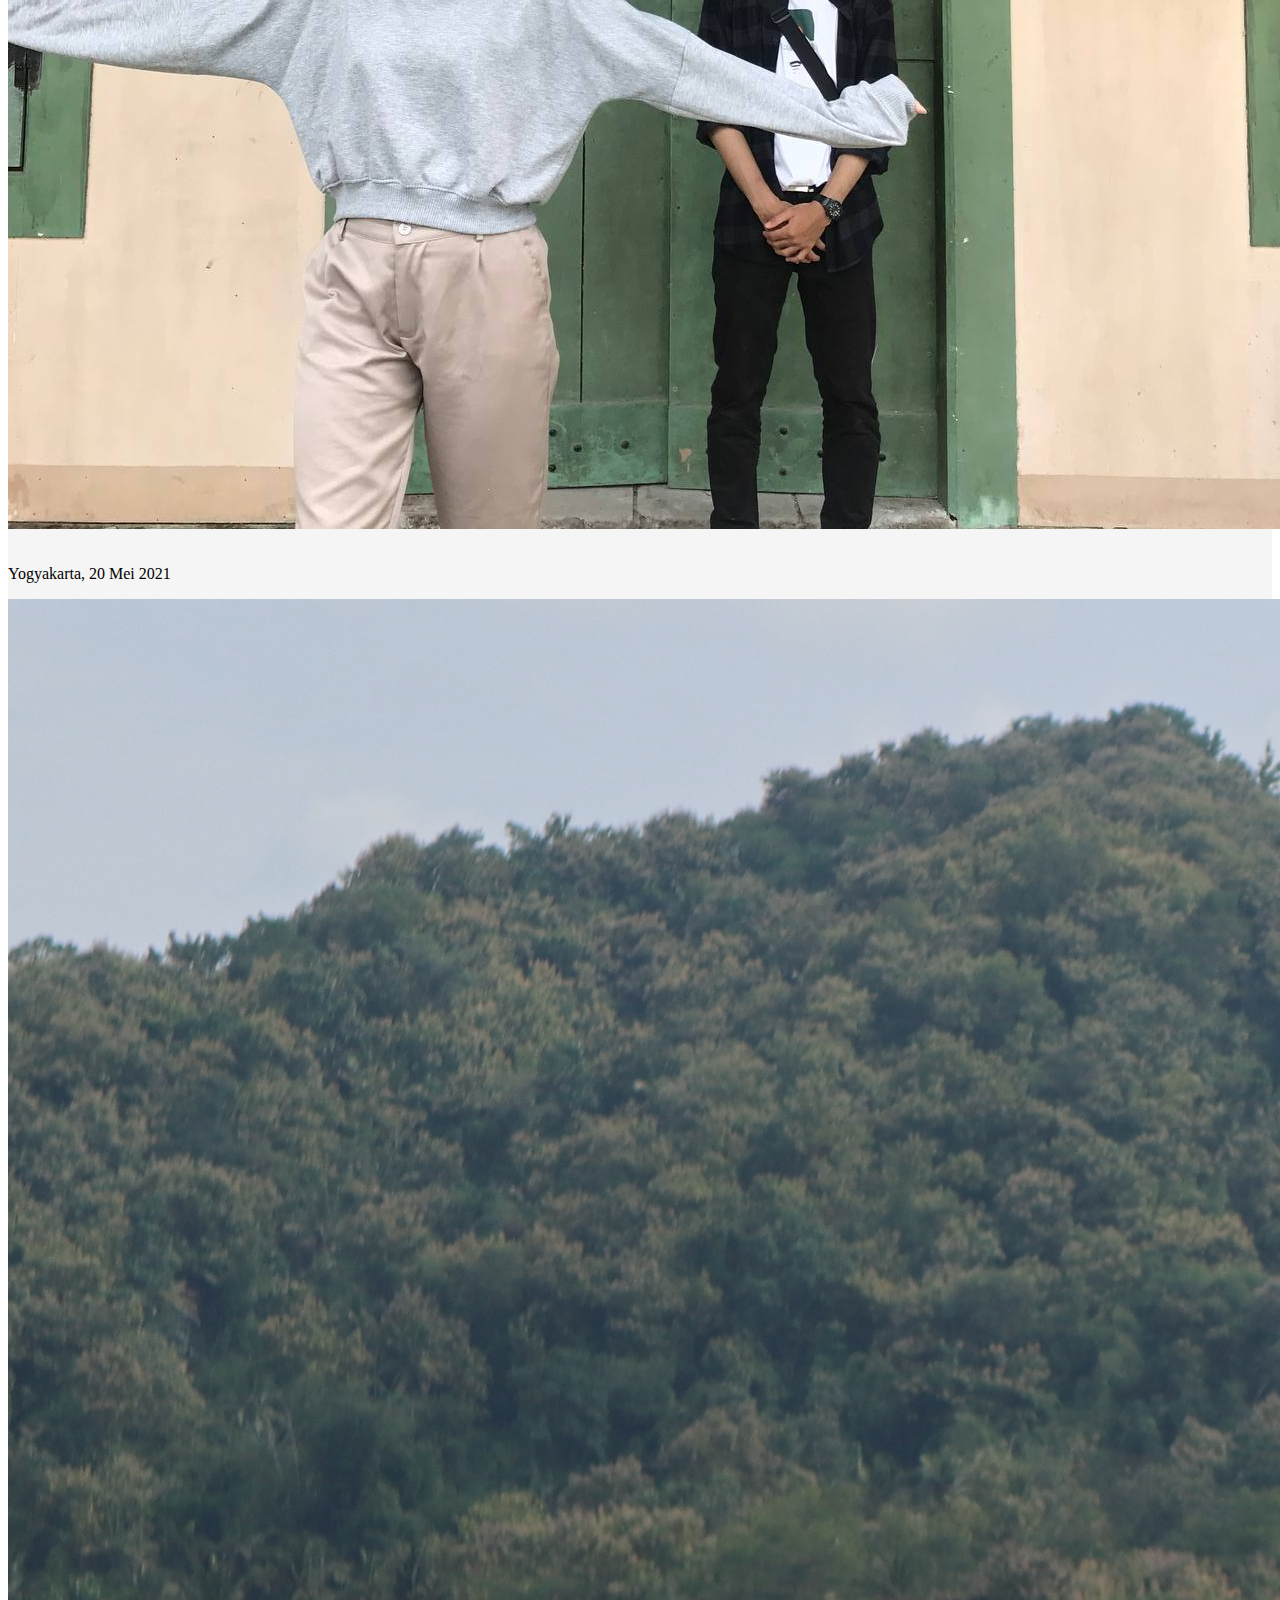
<file: gallery.html>
<!DOCTYPE html>
<head>
    <!-- Required meta tags -->
    <meta charset="utf-8" />
    <meta name="viewport" content="width=device-width, initial-scale=1" />

    <!-- Bootstrap CSS -->
    <link href="https://cdn.jsdelivr.net/npm/bootstrap@5.0.1/dist/css/bootstrap.min.css" rel="stylesheet" integrity="sha384-+0n0xVW2eSR5OomGNYDnhzAbDsOXxcvSN1TPprVMTNDbiYZCxYbOOl7+AMvyTG2x" crossorigin="anonymous" />

    <!-- My CSS -->
    <link rel="stylesheet" href="index.css" />

    <title>Little Story | Dhea Syifa</title>
  </head>
  <!-- Navbar -->
  <nav class="navbar navbar-expand-lg navbar-dark bg-primary shadow-sm fixed-top">
    <div class="container">
      <a class="navbar-brand" href="#">Cip's Story</a>
      <button class="navbar-toggler" type="button" data-bs-toggle="collapse" data-bs-target="#navbarNav" aria-controls="navbarNav" aria-expanded="false" aria-label="Toggle navigation">
        <span class="navbar-toggler-icon"></span>
      </button>
      <div class="collapse navbar-collapse" id="navbarNav">
        <ul class="navbar-nav ms-auto">
          <li class="nav-item">
            <a class="nav-link" href="index.html">Home</a>
          </li>
          <li class="nav-item">
            <a class="nav-link" href="index.html #Profile">Profile</a>
          </li>
          <li class="nav-item">
            <a class="nav-link" href="index.html #Story">Story</a>
          </li>
          <li class="nav-item">
            <a class="nav-link active" aria-current="page" href="#Gallery">Gallery</a>
          </li>
          <li class="nav-item">
            <a class="nav-link" href="index.html #Contact">Contact</a>
          </li>
        </ul>
      </div>
    </div>
  </nav>
  <!-- Akhir Navbar -->

  <!-- Gallery -->
<section id="Gallery">
    <class="container">
      <div class="row mb-3">
        <div class="col">
          <h2>Gallery</h2>
        </div>
      </div>
      <div class="row justify-content-center">
        <div class="col-md-4">
          <div class="card">
            <img src="img/pict 1.jpg" class="card-img-top" alt="Foto 1" />
            <p class="card-text text-center">Yogyakarta, 19 Mei 2021</p>
          </div>
        </div>
        <div class="col-md-4">
          <div class="card">
            <img src="img/pict 2.jpg" class="card-img-top" alt="Foto 2" />
            <p class="card-text text-center">Yogyakarta, 20 Mei 2021</p>
          </div>
        </div>
        <div class="col-md-4">
          <div class="card">
            <img src="img/pict 3.jpg" class="card-img-top" alt="Foto 3" />
            <p class="card-text text-center">Yogyakarta, 20 Mei 2021</p>
          </div>
        </div>
        <div class="col-md-4">
          <div class="card">
            <img src="img/pict 4.jpg" class="card-img-top" alt="Foto 4" />
            <p class="card-text text-center">Yogyakarta, 20 Mei 2021</p>
          </div>
        </div>
        <div class="col-md-4">
          <div class="card">
            <img src="img/pict 5.jpg" class="card-img-top" alt="Foto 5" />
            <p class="card-text text-center">Yogyakarta, 20 Mei 2021</p>
          </div>
        </div>
        <div class="col-md-4">
          <div class="card">
            <img src="img/pict 6.jpg" class="card-img-top" alt="Foto 6" />
            <p class="card-text text-center">Yogyakarta, 20 Mei 2021</p>
          </div>
        </div>
        <div class="col-md-4">
          <div class="card">
            <img src="img/pict 7.jpg" class="card-img-top" alt="Foto 7" />
            <p class="card-text text-center">Yogyakarta, 20 Mei 2021</p>
          </div>
        </div>
        <div class="col-md-4">
          <div class="card">
            <img src="img/pict 8.jpg" class="card-img-top" alt="Foto 8" />
            <p class="card-text text-center">Bogor, 30 Maret 2021</p>
          </div>
        </div>
        <div class="col-md-4">
          <div class="card">
            <img src="img/pict 9.jpg" class="card-img-top" alt="Foto 9" />
            <p class="card-text text-center">Yogyakarta, 20 Mei 2021</p>
          </div>
        </div>
        <div class="col-md-4">
          <div class="card">
            <img src="img/pict 10.jpg" class="card-img-top" alt="Foto 10" />
            <p class="card-text text-center">Yogyakarta, 20 Mei 2021</p>
          </div>
        </div>
      </div>
    </div>
    </class>
    <svg xmlns="http://www.w3.org/2000/svg" viewBox="0 0 1440 320">
      <path fill="#0d6efd" 
      fill-opacity="1" 
      d="M0,192L60,208C120,224,240,256,360,240C480,224,600,160,720,154.7C840,149,960,203,1080,224C1200,245,1320,235,1380,229.3L1440,224L1440,320L1380,320C1320,320,1200,320,1080,320C960,320,840,320,720,320C600,320,480,320,360,320C240,320,120,320,60,320L0,320Z">
    </path>
    </svg>
  </section>
  <!-- Akhir Gallery -->

  <!-- Footer -->
  <footer class="bg-primary text-white pb-3">
    <p style="text-align: center;">Created with <i class="bi bi-heart-fill text-danger"></i> by <a href="https://instagram.com/dheasyifazhr?utm_medium=copy_link" class="text-white fw-bold">Dhea Syifa Zahra Kuswantoro</a></p>
  </footer>
  <!-- Akhir Footer -->

  <script src="https://cdn.jsdelivr.net/npm/bootstrap@5.0.1/dist/js/bootstrap.bundle.min.js" integrity="sha384-gtEjrD/SeCtmISkJkNUaaKMoLD0//ElJ19smozuHV6z3Iehds+3Ulb9Bn9Plx0x4" crossorigin="anonymous"></script>
</body>
</html>
</file>
<file: index.css>
h1 {
  text-align: center;
  color: slategrey;
}
h2 {
  text-align: center;
}
h3 {
  text-align: center;
  padding-top: 2rem;
}
h4 {
  text-align: left;
  margin-left: 5rem;
}
#Gallery {
  background-color: whitesmoke;
}
.jumbotron {
  padding-top: 6rem;
  background-color: #ccdfff;
  text-align: center;
}
#Profile {
  text-align: center;
}
table,
th,
td {
  border: 1px solid transparent;
  border-collapse: collapse;
  margin-left: none;
}
th,
td {
  padding: 2px;
  text-align: left;
}
img {
  padding-bottom: 1rem;
}
#Story {
  background-color: #ccdfff;
}
section {
  padding-top: 5rem;
}
</file>
